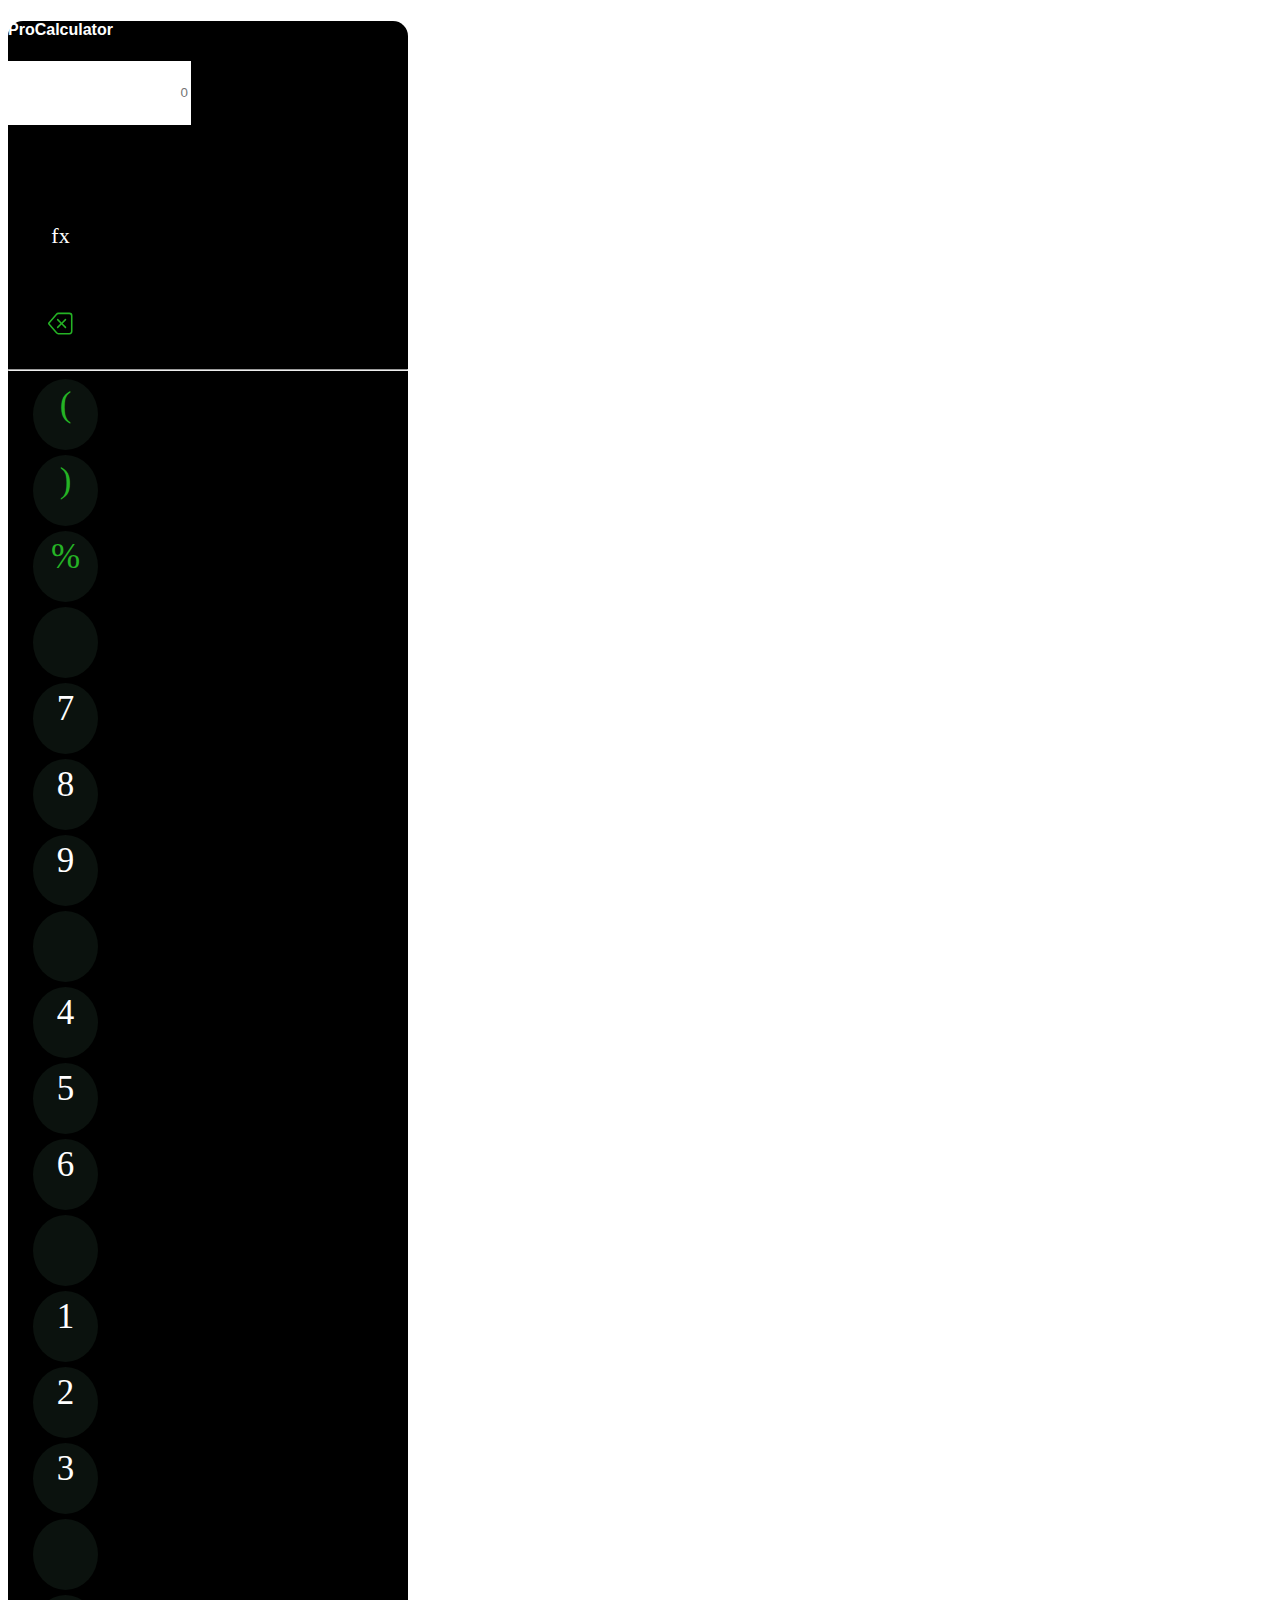
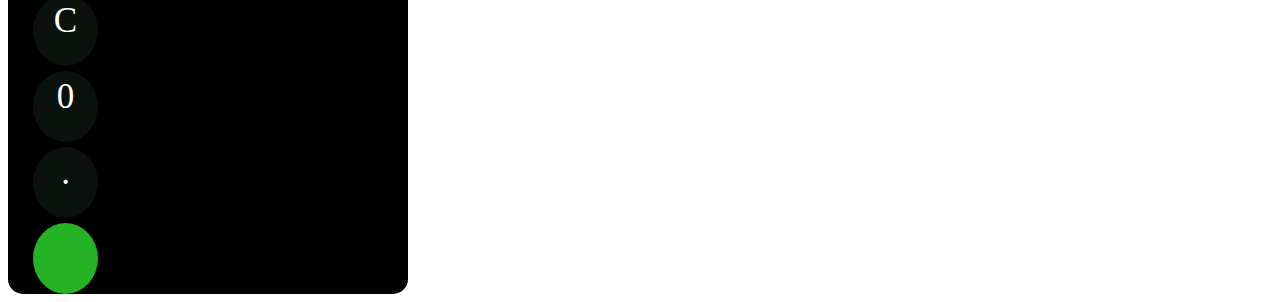
<file: index.html>
<!DOCTYPE html>
<html lang="en">
<head>
    <meta charset="UTF-8">
    <meta http-equiv="X-UA-Compatible" content="IE=edge">
    <meta name="viewport" content="width=device-width, initial-scale=1.0">
    <title>Calculator</title>
    <link rel="shortcut icon" href="https://flaticons.net/icon.php?slug_category=banking&slug_icon=calculator" type="image/x-icon">
    <link rel="stylesheet" href="https://cdnjs.cloudflare.com/ajax/libs/font-awesome/6.2.1/css/all.min.css" integrity="sha512-MV7K8+y+gLIBoVD59lQIYicR65iaqukzvf/nwasF0nqhPay5w/9lJmVM2hMDcnK1OnMGCdVK+iQrJ7lzPJQd1w==" crossorigin="anonymous" referrerpolicy="no-referrer" />
    <!-- CSS only -->
     <link href="https://cdn.jsdelivr.net/npm/bootstrap@5.2.1/dist/css/bootstrap.min.css" rel="stylesheet" integrity="sha384-iYQeCzEYFbKjA/T2uDLTpkwGzCiq6soy8tYaI1GyVh/UjpbCx/TYkiZhlZB6+fzT" crossorigin="anonymous">
     <!-- JavaScript Bundle with Popper -->
     <script src="https://cdn.jsdelivr.net/npm/bootstrap@5.2.1/dist/js/bootstrap.bundle.min.js" integrity="sha384-u1OknCvxWvY5kfmNBILK2hRnQC3Pr17a+RTT6rIHI7NnikvbZlHgTPOOmMi466C8" crossorigin="anonymous"></script>

<style>

::selection{
  color: #fff;
background-color:rgb(37, 179, 37);
}

  .calc{
    width: 400px;

  }
  h4 a{
    font-weight: bold;
    font-family: 'Segoe UI', Tahoma, Geneva, Verdana, sans-serif;
    text-decoration: none;
    color: #fff;
    /* font-size: 25px; */
  }
  h4 a:hover{
    color: #fff;
  }
  .button, .featureBtn{
    text-align: center;
    border: 0;
    width: 65px;
    height: 65px;
    border-radius: 50%;
    padding-top: 6px;
    background-color:#0b120e ;
    color: #ffff;
    font-size: 35px ;
    font-weight: 500;
    margin: 5px;
    transition: .5s ease;
  }
  .row{
    margin: 0px 20px;
  }
  .operators{

    color:rgb(37, 179, 37);
  }
  .button:hover{
    background-color:#1f2f25 ;
    scale: 0.9; 
    cursor: pointer;
  }
  #backspace{
    color:rgb(37, 179, 37);
    background-color: black;
    
  }
  .featureBtn{
    width: 45px;
    height: 45px;
    color: #fff;
    font-size: 22px;
    padding: 5px;
    margin-top: 10px;
    background-color: black;
    cursor: pointer;

  }
  .featureBtn:hover{
    background-color: #1f2f25;
    color:rgb(37, 179, 37);

    
  }
  #backspace:hover{
    color:rgb(22, 241, 22);
    /* background-color: #1f2f25; */
  }
</style>

</head>


<body>
    
<div class="container calc  ">
    <div class="card mt-5 bg-black text-light" style="border-radius: 15px; background-color: rgb(0, 0, 0);">
        <div class="card-body fs-5 ">

          <h4 class="card-title"><a href="#">ProCalculator</a></h4>
          
          <!-- input box -->
          <input id="display" type="text" placeholder="0" class="container-fluid fs-1 mt-3 bg-black text-light rounded-1 " style="border:1px solid white; height: 60px; text-align:right;">

            <div id="featureTabs" class="row row-cols-4">
             
               &nbsp;<div id="unitConverter" class="featureBtn" onclick="UnitLength()"><i class="fa  fa-ruler-horizontal"></i></div>
              <div id="Scientific" class="featureBtn" onclick="ScientificMode()"><span class="fw-bold fst-italic">fx</span></div>
              <div> </div>

              &nbsp;&nbsp;&nbsp;&nbsp;&nbsp;&nbsp;&nbsp;&nbsp;&nbsp;
              <div id="backspace" class="button featureBtn" onclick="removeLastItem()"><svg xmlns="http://www.w3.org/2000/svg" width="25" height="25" fill="currentColor" class="bi bi-backspace" viewBox="0 0 16 16">
                <path d="M5.83 5.146a.5.5 0 0 0 0 .708L7.975 8l-2.147 2.146a.5.5 0 0 0 .707.708l2.147-2.147 2.146 2.147a.5.5 0 0 0 .707-.708L9.39 8l2.146-2.146a.5.5 0 0 0-.707-.708L8.683 7.293 6.536 5.146a.5.5 0 0 0-.707 0z"/>
                <path d="M13.683 1a2 2 0 0 1 2 2v10a2 2 0 0 1-2 2h-7.08a2 2 0 0 1-1.519-.698L.241 8.65a1 1 0 0 1 0-1.302L5.084 1.7A2 2 0 0 1 6.603 1h7.08zm-7.08 1a1 1 0 0 0-.76.35L1 8l4.844 5.65a1 1 0 0 0 .759.35h7.08a1 1 0 0 0 1-1V3a1 1 0 0 0-1-1h-7.08z"/>
              </svg></div>
            </div>            
          <hr>
        <div id="keyboard">
            <div class="row row-cols-4">
              <div class="button operators" onclick="displayNum('(')">(</div>
              <div class="button operators" onclick="displayNum(')')">)</div>
              <div class="button operators" onclick="displayNum('%')">%</div>
              <div class="button operators" onclick="displayNum('/')"><i class="fa-solid fa-divide"></i></div>
            </div>
          
            <div class="row row-cols-4">
              <div class="button" onclick="displayNum(7)">7</div>
              <div class="button" onclick="displayNum(8)">8</div>
              <div class="button" onclick="displayNum(9)">9</div>
              <div class="button operators" onclick="displayNum('*')"><i class="fa-sharp fa-solid fa-xmark"></i></div>
            </div>
          
            <div class="row row-cols-4">
              <div class="button" onclick="displayNum(4)">4</i></div>
              <div class="button" onclick="displayNum(5)">5</div>
              <div class="button" onclick="displayNum(6)">6</div>
              <div class="button operators" onclick="displayNum('-')"><i class="fa-sharp fa-solid fa-minus"></i></div>
            </div>
          
            <div class="row row-cols-4">
              <div class="button" onclick="displayNum(1)">1</div>
              <div class="button" onclick="displayNum(2)">2</div>
              <div class="button" onclick="displayNum(3)">3</div>
              <div class="button operators" onclick="displayNum('+')"><i class="fa-sharp fa-solid fa-plus"></i></div>
            </div>
                      
            <div class="row row-cols-4 mb-3">
              <div class="button text-danger" onclick="clearBox1()">C</div>
              <div class="button" onclick="displayNum(0)">0</div>
              <div class="button" onclick="displayNum('.')">.</i></div>
              <div class="button operators text-light" onclick="Calculate()" style="background-color:rgb(37, 179, 37);"><i class="fa-sharp fa-solid fa-equals"></i></div>
            </div>
          </div>
          <!-- <a href="#" class="btn btn-primary mt-3">Go somewhere</a> -->
        </div>
      </div>
</div>

    <script src="script.js"></script>

</body>
</html>
</file>
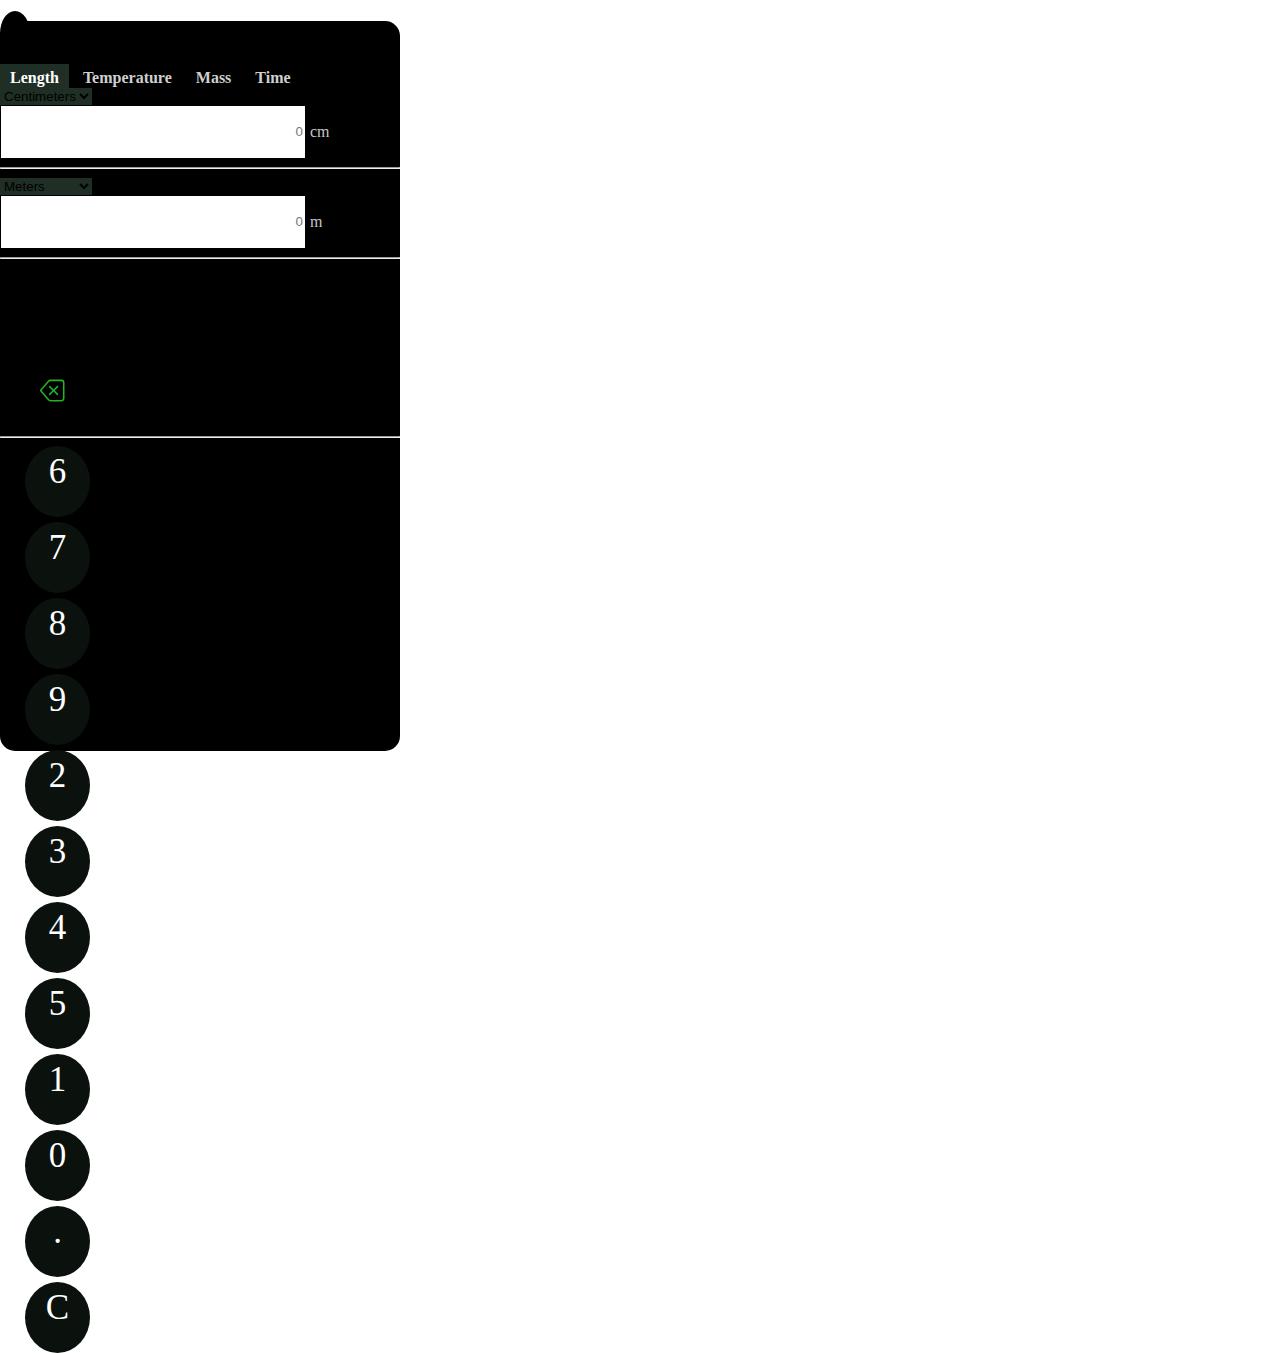
<file: UnitLength.html>
<!DOCTYPE html>
<html lang="en">
<head>
    <meta charset="UTF-8">
    <meta http-equiv="X-UA-Compatible" content="IE=edge">
    <meta name="viewport" content="width=device-width, initial-scale=1.0">
    <title>Calculator</title>
    <link rel="stylesheet" href="https://cdnjs.cloudflare.com/ajax/libs/font-awesome/6.2.1/css/all.min.css" integrity="sha512-MV7K8+y+gLIBoVD59lQIYicR65iaqukzvf/nwasF0nqhPay5w/9lJmVM2hMDcnK1OnMGCdVK+iQrJ7lzPJQd1w==" crossorigin="anonymous" referrerpolicy="no-referrer" />
    <!-- CSS only -->
     <link href="https://cdn.jsdelivr.net/npm/bootstrap@5.2.1/dist/css/bootstrap.min.css" rel="stylesheet" integrity="sha384-iYQeCzEYFbKjA/T2uDLTpkwGzCiq6soy8tYaI1GyVh/UjpbCx/TYkiZhlZB6+fzT" crossorigin="anonymous">
     <!-- JavaScript Bundle with Popper -->
     <script src="https://cdn.jsdelivr.net/npm/bootstrap@5.2.1/dist/js/bootstrap.bundle.min.js" integrity="sha384-u1OknCvxWvY5kfmNBILK2hRnQC3Pr17a+RTT6rIHI7NnikvbZlHgTPOOmMi466C8" crossorigin="anonymous"></script>

<link rel="stylesheet" href="style.css">

</head>


<body>
    
<div class="container UnitLength">
    <div class="card  mt-4 bg-black text-light">
        <div class="card-body fs-5 ">

          <h4 class="card-title ms-0"><i onclick="Calculator()" class="fa fa-angle-left"></i>Unit Converter</h4>
          <!-- <a class="tab rounded-pill " href="#" role="button">Area</a> -->
          <a id="length" class="tab rounded-pill" onclick="CalcCentimeters()" value="l" href="UnitLength.html" type="button">Length</a>
          <a class="tab rounded-pill" onclick="CalcCentimeters()" value="T" href="UnitTemp.html" role="button">Temperature</a>
          <a class="tab rounded-pill" onclick="CalcCentimeters()" value="m" href="UnitMass.html" role="button">Mass</a>
          <a class="tab rounded-pill" onclick="CalcCentimeters()" value="t" href="UnitTime.html" role="button">Time</a>


          <!-- input box -->
          <div class="dropdown mt-3">
            <select id="list" onchange="CalcCentimeters()" class="btn btn-dark dropdown-toggle text-start" type="button" data-bs-toggle="dropdown" aria-expanded="false">
              <option value="mm" class="dropdown-item" href="#">Millimeters</option>
              <option value="cm" selected="selected" class="dropdown-item" href="#">Centimeters</option>
              <option value="m" class="dropdown-item" href="#">Meters</option>
              <option value="km" class="dropdown-item" href="#">Kilometers</option>
              <option value="in"  class="dropdown-item" href="#">Inches</option>
              <option value="ft" class="dropdown-item" href="#">Feet</option>
            </select>
          </div>

          <input id="unit" type="text" placeholder="0" class="container-fluid  fs-1 mt-3 bg-black text-light" style="border:1px solid black; height: 50px; width:300px;"> <label id="unitDisplay" for="">cm</label>
          <hr>

          <div class="dropdown">
            <select id="list2" onchange="CalcCentimeters()" class="btn btn-dark dropdown-toggle text-start" type="button" data-bs-toggle="dropdown" aria-expanded="false">
              <option value="mm" class="dropdown-item" href="#">Millimeters</option>
              <option value="cm" class="dropdown-item" href="#">Centimeters</option>
              <option value="m" selected="selected" class="dropdown-item" href="#">Meters</option>
              <option value="km" class="dropdown-item" href="#">Kilometers</option>
              <option value="in" class="dropdown-item" href="#">Inches</option>
              <option value="ft" class="dropdown-item" href="#">Feet</option>
            </select>
          </div>

          <input id="unit2" type="text" placeholder="0" class="container-fluid fs-1 mt-3 bg-black text-light" style="border:1px solid black; height: 50px; width:300px;"> <label id="unitDisplay2" for="">m</label>
          <hr>

            <div class="row row-cols-4">
              
              &nbsp;<div id="Calculator" class=" featureBtn" onclick="Calculator() "><i  class="fa-solid fa-calculator"></i></div>
              <div> </div>
              <div> </div>
              &nbsp;&nbsp;&nbsp;&nbsp;&nbsp;
              <div id="backspace" class="button featureBtn" onclick="backspace()"><svg xmlns="http://www.w3.org/2000/svg" width="25" height="25" fill="currentColor" class="bi bi-backspace" viewBox="0 0 16 16">
                <path d="M5.83 5.146a.5.5 0 0 0 0 .708L7.975 8l-2.147 2.146a.5.5 0 0 0 .707.708l2.147-2.147 2.146 2.147a.5.5 0 0 0 .707-.708L9.39 8l2.146-2.146a.5.5 0 0 0-.707-.708L8.683 7.293 6.536 5.146a.5.5 0 0 0-.707 0z"/>
                <path d="M13.683 1a2 2 0 0 1 2 2v10a2 2 0 0 1-2 2h-7.08a2 2 0 0 1-1.519-.698L.241 8.65a1 1 0 0 1 0-1.302L5.084 1.7A2 2 0 0 1 6.603 1h7.08zm-7.08 1a1 1 0 0 0-.76.35L1 8l4.844 5.65a1 1 0 0 0 .759.35h7.08a1 1 0 0 0 1-1V3a1 1 0 0 0-1-1h-7.08z"/>
              </svg></div>
            </div>            
          <hr>
          
            <div class="row row-cols-4">
              <div class="button" onclick="displayLength(6)">6</div>
              <div class="button" onclick="displayLength(7)">7</div>
              <div class="button" onclick="displayLength(8)">8</div>
              <div class="button" onclick="displayLength(9)">9</div>
            </div>
          
            <div class="row row-cols-4">
              <div class="button" onclick="displayLength(2)">2</div>
              <div class="button" onclick="displayLength(3)">3</div>
              <div class="button" onclick="displayLength(4)">4</i></div>
              <div class="button" onclick="displayLength(5)">5</div>
            </div>
                      
            <div class="row row-cols-4 mb-2">
              <div class="button" onclick="displayLength(1)">1</div>
              <div class="button" onclick="displayLength(0)">0</div>
              <div class="button" onclick="displayLength('.')">.</i></div>
              <div class="button text-danger" onclick="clearBox()">C</div>
            </div>
          
          <!-- <a href="#" class="btn btn-primary mt-3">Go somewhere</a> -->
        </div>
      </div>
</div>




    <script src="script.js"></script>

</body>
</html>
</file>
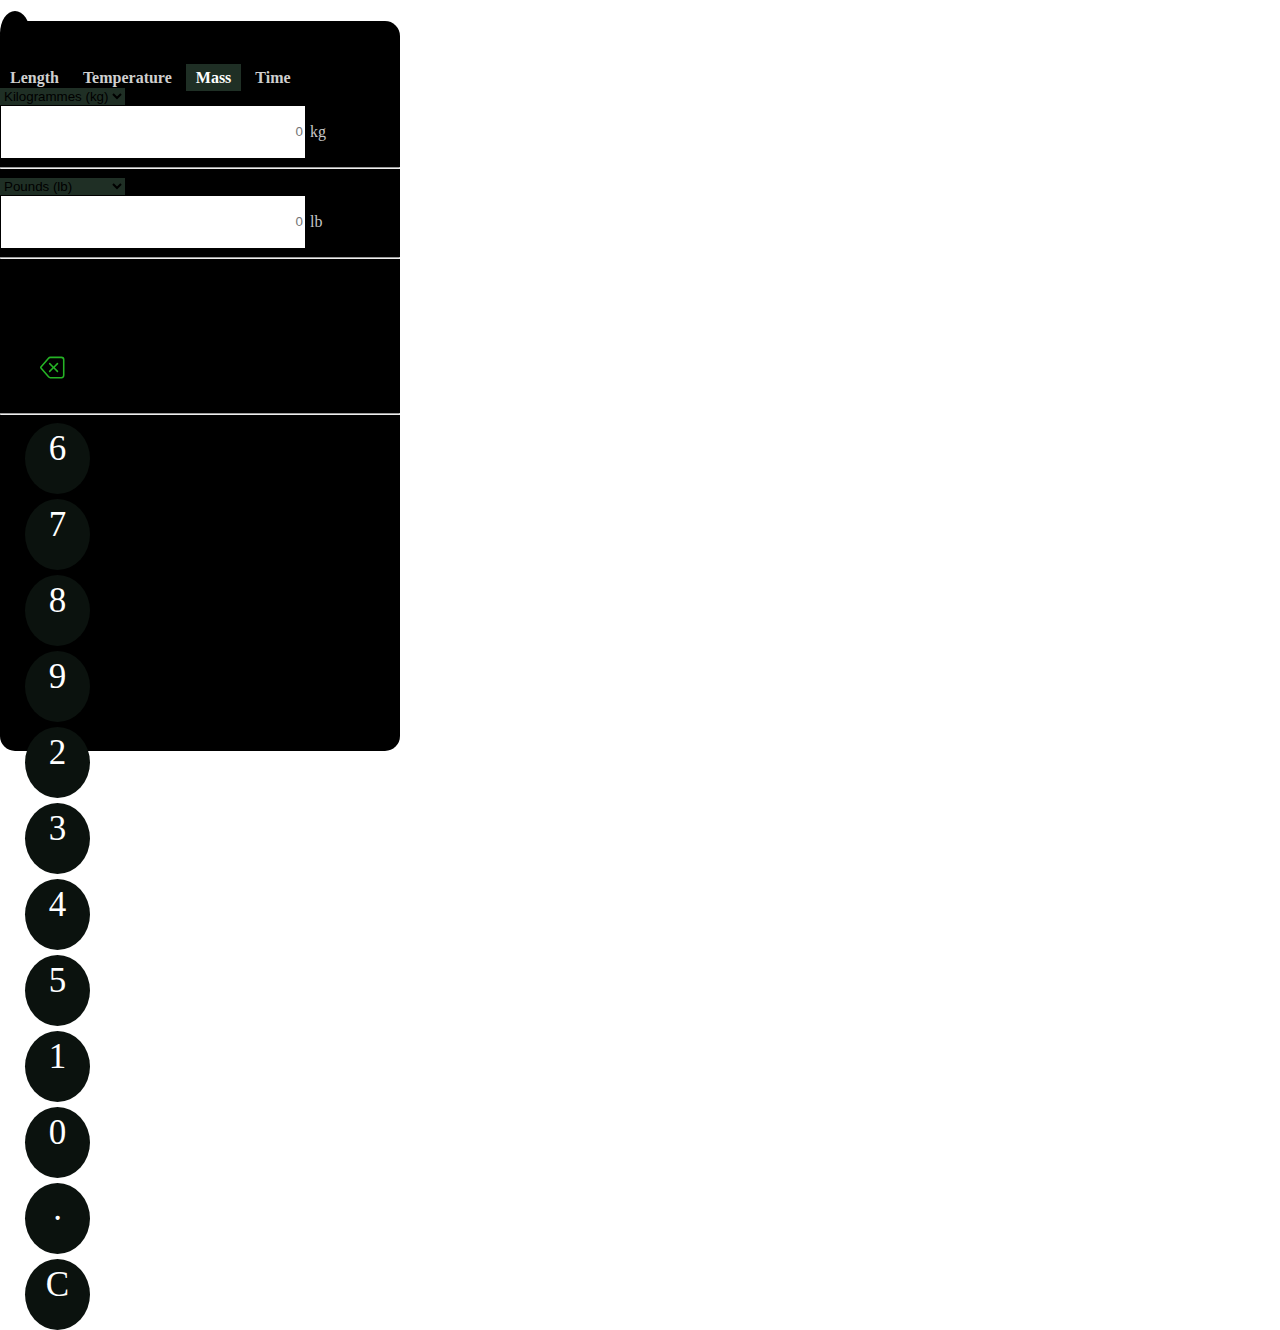
<file: UnitMass.html>
<!DOCTYPE html>
<html lang="en">
<head>
    <meta charset="UTF-8">
    <meta http-equiv="X-UA-Compatible" content="IE=edge">
    <meta name="viewport" content="width=device-width, initial-scale=1.0">
    <title>Calculator</title>
    <link rel="stylesheet" href="https://cdnjs.cloudflare.com/ajax/libs/font-awesome/6.2.1/css/all.min.css" integrity="sha512-MV7K8+y+gLIBoVD59lQIYicR65iaqukzvf/nwasF0nqhPay5w/9lJmVM2hMDcnK1OnMGCdVK+iQrJ7lzPJQd1w==" crossorigin="anonymous" referrerpolicy="no-referrer" />
    <!-- CSS only -->
     <link href="https://cdn.jsdelivr.net/npm/bootstrap@5.2.1/dist/css/bootstrap.min.css" rel="stylesheet" integrity="sha384-iYQeCzEYFbKjA/T2uDLTpkwGzCiq6soy8tYaI1GyVh/UjpbCx/TYkiZhlZB6+fzT" crossorigin="anonymous">
     <!-- JavaScript Bundle with Popper -->
     <script src="https://cdn.jsdelivr.net/npm/bootstrap@5.2.1/dist/js/bootstrap.bundle.min.js" integrity="sha384-u1OknCvxWvY5kfmNBILK2hRnQC3Pr17a+RTT6rIHI7NnikvbZlHgTPOOmMi466C8" crossorigin="anonymous"></script>
     <link rel="stylesheet" href="style.css">


</head>


<body>
    
<div class="container mass">
    <div class="card mt-5 bg-black text-light" style="border-radius: 15px; background-color: rgb(0, 0, 0);">
        <div class="card-body fs-5 ">

          <h4 class="card-title ms-0"><i onclick="Calculator()" class="fa fa-angle-left"></i>Unit Converter</h4>
          <!-- <a class="tab rounded-pill " href="#" role="button">Area</a> -->
          <a class="tab rounded-pill" onclick="CalcCentimeters()" value="l" href="UnitLength.html" type="button">Length</a>
          <a class="tab rounded-pill" onclick="CalcCentimeters()" value="T" href="UnitTemp.html" role="button">Temperature</a>
          <a id="mass" class="tab rounded-pill" onclick="CalcCentimeters()" value="m" href="UnitMass.html" role="button">Mass</a>
          <a class="tab rounded-pill" onclick="CalcCentimeters()" value="t" href="UnitTime.html" role="button">Time</a>


          <!-- input box -->
          <div class="dropdown mt-3">
            <select id="list" onchange="CalcCentimeters()" class="btn btn-dark dropdown-toggle text-start" type="button" data-bs-toggle="dropdown" aria-expanded="false">
              <option value="g" class="dropdown-item" href="#">Grams (g)</option>
              <option value="kg" selected="selected" class="dropdown-item" href="#">Kilogrammes (kg)</option>
              <option value="lb" class="dropdown-item" href="#">Pounds (lb)</option>
              <option value="t" class="dropdown-item" href="#">Tons (t)</option>
            </select>
          </div>

          <input id="unit" type="text" placeholder="0" class="container-fluid  fs-1 mt-3 bg-black text-light" style="border:1px solid black; height: 50px; width:300px;"> <label id="unitDisplay" for="">kg</label>
          <hr>

          <div class="dropdown">
            <select id="list2" onchange="CalcCentimeters()" class="btn btn-dark dropdown-toggle text-start" type="button" data-bs-toggle="dropdown" aria-expanded="false">
                <option value="g" class="dropdown-item" href="#">Grams (g)</option>
                <option value="kg"  class="dropdown-item" href="#">Kilogrammes (kg)</option>
                <option value="lb" selected="selected" class="dropdown-item" href="#">Pounds (lb)</option>
                <option value="t" class="dropdown-item" href="#">Tons (t)</option>
            </select>
          </div>

          <input id="unit2" type="text" placeholder="0" class="container-fluid fs-1 mt-3 bg-black text-light" style="border:1px solid black; height: 50px; width:300px;"> <label id="unitDisplay2" for="">lb</label>
          <hr>

            <div class="row row-cols-4">
              <div id="Calculator" class=" featureBtn" onclick="Calculator() "><i  class="fa-solid fa-calculator"></i></div>
              <div> </div>


              <div> </div>
              &nbsp;&nbsp;&nbsp;&nbsp;&nbsp;
              <div id="backspace" class="button featureBtn" onclick="backspace()"><svg xmlns="http://www.w3.org/2000/svg" width="25" height="25" fill="currentColor" class="bi bi-backspace" viewBox="0 0 16 16">
                <path d="M5.83 5.146a.5.5 0 0 0 0 .708L7.975 8l-2.147 2.146a.5.5 0 0 0 .707.708l2.147-2.147 2.146 2.147a.5.5 0 0 0 .707-.708L9.39 8l2.146-2.146a.5.5 0 0 0-.707-.708L8.683 7.293 6.536 5.146a.5.5 0 0 0-.707 0z"/>
                <path d="M13.683 1a2 2 0 0 1 2 2v10a2 2 0 0 1-2 2h-7.08a2 2 0 0 1-1.519-.698L.241 8.65a1 1 0 0 1 0-1.302L5.084 1.7A2 2 0 0 1 6.603 1h7.08zm-7.08 1a1 1 0 0 0-.76.35L1 8l4.844 5.65a1 1 0 0 0 .759.35h7.08a1 1 0 0 0 1-1V3a1 1 0 0 0-1-1h-7.08z"/>
              </svg></div>
            </div>            
          <hr>
          
            <div class="row row-cols-4">
              <div class="button" onclick="displayLength(6)">6</div>
              <div class="button" onclick="displayLength(7)">7</div>
              <div class="button" onclick="displayLength(8)">8</div>
              <div class="button" onclick="displayLength(9)">9</div>
            </div>
          
            <div class="row row-cols-4">
              <div class="button" onclick="displayLength(2)">2</div>
              <div class="button" onclick="displayLength(3)">3</div>
              <div class="button" onclick="displayLength(4)">4</i></div>
              <div class="button" onclick="displayLength(5)">5</div>
            </div>
                      
            <div class="row row-cols-4 mb-2">
              <div class="button" onclick="displayLength(1)">1</div>
              <div class="button" onclick="displayLength(0)">0</div>
              <div class="button" onclick="displayLength('.')">.</i></div>
              <div class="button text-danger" onclick="clearBox()">C</div>
            </div>
          
          <!-- <a href="#" class="btn btn-primary mt-3">Go somewhere</a> -->
        </div>
      </div>
</div>

    <script src="script.js"></script>

</body>
</html>
</file>
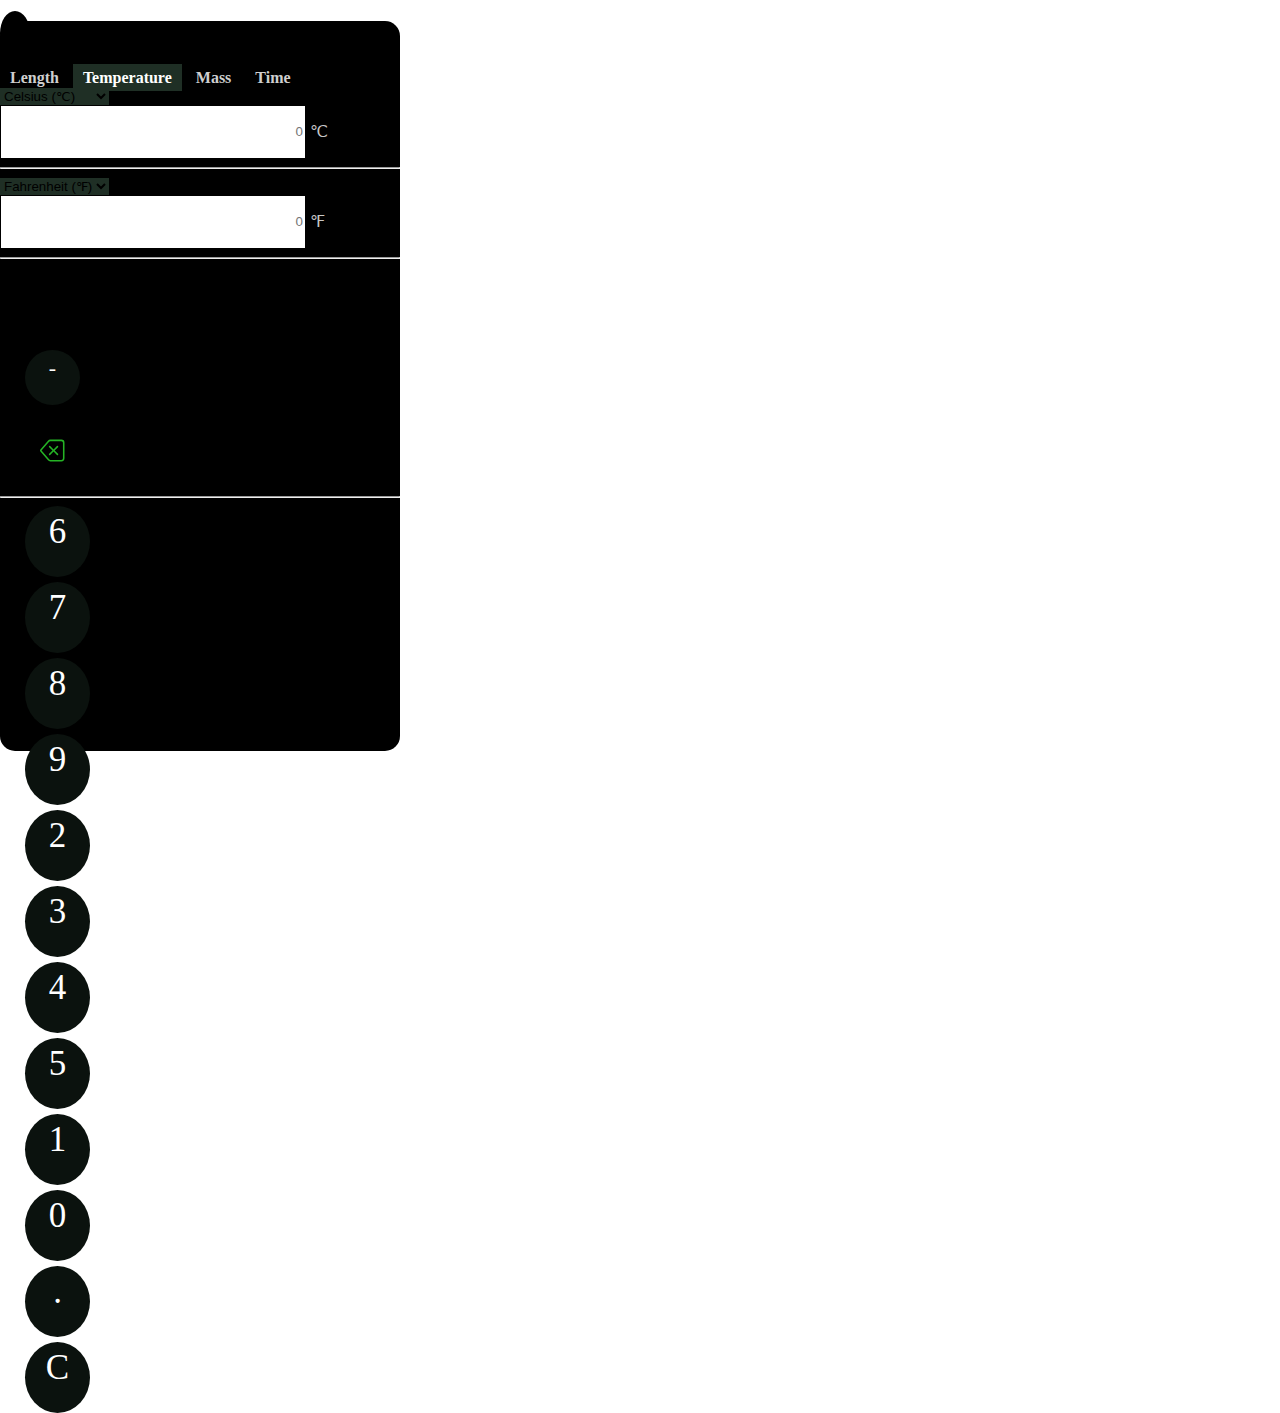
<file: UnitTemp.html>
<!DOCTYPE html>
<html lang="en">
<head>
    <meta charset="UTF-8">
    <meta http-equiv="X-UA-Compatible" content="IE=edge">
    <meta name="viewport" content="width=device-width, initial-scale=1.0">
    <title>Calculator</title>

    

    <link rel="stylesheet" href="https://cdnjs.cloudflare.com/ajax/libs/font-awesome/6.2.1/css/all.min.css" integrity="sha512-MV7K8+y+gLIBoVD59lQIYicR65iaqukzvf/nwasF0nqhPay5w/9lJmVM2hMDcnK1OnMGCdVK+iQrJ7lzPJQd1w==" crossorigin="anonymous" referrerpolicy="no-referrer" />
    <!-- CSS only -->
     <link href="https://cdn.jsdelivr.net/npm/bootstrap@5.2.1/dist/css/bootstrap.min.css" rel="stylesheet" integrity="sha384-iYQeCzEYFbKjA/T2uDLTpkwGzCiq6soy8tYaI1GyVh/UjpbCx/TYkiZhlZB6+fzT" crossorigin="anonymous">
     <!-- JavaScript Bundle with Popper -->
     <script src="https://cdn.jsdelivr.net/npm/bootstrap@5.2.1/dist/js/bootstrap.bundle.min.js" integrity="sha384-u1OknCvxWvY5kfmNBILK2hRnQC3Pr17a+RTT6rIHI7NnikvbZlHgTPOOmMi466C8" crossorigin="anonymous"></script>

<link rel="stylesheet" href="style.css">
</head>


<body>
    
<div class="container UnitTemp">
    <div class="card mt-5 bg-black text-light" style="border-radius: 15px; background-color: rgb(0, 0, 0);">
        <div class="card-body fs-5 ">

          <h4 class="card-title ms-0"><i onclick="Calculator()" class="fa fa-angle-left"></i>Unit Converter</h4>

          <!-- <a class="tab rounded-pill" onclick="CalcCentimeters()" value="l" href="UnitLength.html" role="button">Length</a> -->
         <a class="tab rounded-pill" onclick="CalcCentimeters()" value="l" href="UnitLength.html" type="button">Length</a>
          <a id="temp" class="tab rounded-pill" onclick="CalcCentimeters()" value="T" href="UnitTemp.html" role="button">Temperature</a>
          <a class="tab rounded-pill" onclick="CalcCentimeters()" value="m" href="UnitMass.html" role="button">Mass</a>
          <a class="tab rounded-pill" onclick="CalcCentimeters()" value="t" href="UnitTime.html" role="button">Time</a>


          <!-- input box -->
          <div class="dropdown mt-3">
            <select id="list" onchange="CalcCentimeters()" class="btn btn-dark dropdown-toggle text-start" type="button" data-bs-toggle="dropdown" aria-expanded="false">
              <option value="℃" selected="selected" class="dropdown-item" href="#">Celsius (℃)</option>
              <option value="℉"  class="dropdown-item" href="#">Fahrenheit (℉)</option>
              <option value="K" class="dropdown-item" href="#">Kelvin (K)</option>
            </select>
          </div>

          <input id="unit" type="text" placeholder="0" class="container-fluid  fs-1 mt-3 bg-black text-light" style="border:1px solid black; height: 50px; width:300px;"> <label id="unitDisplay" for="">℃</label>
          <hr>

          <div class="dropdown">
            <select id="list2" onchange="CalcCentimeters()" class="btn btn-dark dropdown-toggle text-start" type="button" data-bs-toggle="dropdown" aria-expanded="false">
              <option value="℃"  class="dropdown-item" href="#">Celsius (℃)</option>
              <option value="℉" selected="selected" class="dropdown-item" href="#">Fahrenheit (℉)</option>
              <option value="K" class="dropdown-item" href="#">Kelvin (K)</option>
            </select>
          </div>

          <input id="unit2" type="text" placeholder="0" class="container-fluid fs-1 mt-3 bg-black text-light" style="border:1px solid black; height: 50px; width:300px;"> <label id="unitDisplay2" for="">℉</label>
          <hr>

            <div class="row row-cols-4">

              &nbsp;<div id="Calculator" class=" featureBtn" onclick="Calculator() "><i  class="fa-solid fa-calculator"></i></div>
              <div class="button minus " onclick="displayLength('-')">-</i></div>
              <div> </div>

            &nbsp;&nbsp;&nbsp;&nbsp;&nbsp;&nbsp;&nbsp;&nbsp;&nbsp;
             <div id="backspace" class="button featureBtn" onclick="backspace()"><svg xmlns="http://www.w3.org/2000/svg" width="25" height="25" fill="currentColor" class="bi bi-backspace" viewBox="0 0 16 16">
                <path d="M5.83 5.146a.5.5 0 0 0 0 .708L7.975 8l-2.147 2.146a.5.5 0 0 0 .707.708l2.147-2.147 2.146 2.147a.5.5 0 0 0 .707-.708L9.39 8l2.146-2.146a.5.5 0 0 0-.707-.708L8.683 7.293 6.536 5.146a.5.5 0 0 0-.707 0z"/>
                <path d="M13.683 1a2 2 0 0 1 2 2v10a2 2 0 0 1-2 2h-7.08a2 2 0 0 1-1.519-.698L.241 8.65a1 1 0 0 1 0-1.302L5.084 1.7A2 2 0 0 1 6.603 1h7.08zm-7.08 1a1 1 0 0 0-.76.35L1 8l4.844 5.65a1 1 0 0 0 .759.35h7.08a1 1 0 0 0 1-1V3a1 1 0 0 0-1-1h-7.08z"/>
              </svg></div>
            </div>            
          <hr>
          
            <div class="row row-cols-4">
              <div class="button" onclick="displayLength(6)">6</div>
              <div class="button" onclick="displayLength(7)">7</div>
              <div class="button" onclick="displayLength(8)">8</div>
              <div class="button" onclick="displayLength(9)">9</div>
            </div>
          
            <div class="row row-cols-4">
              <div class="button" onclick="displayLength(2)">2</div>
              <div class="button" onclick="displayLength(3)">3</div>
              <div class="button" onclick="displayLength(4)">4</i></div>
              <div class="button" onclick="displayLength(5)">5</div>
            </div>
                      
            <div class="row row-cols-4 mb-2">
              <div class="button" onclick="displayLength(1)">1</div>
              <div class="button" onclick="displayLength(0)">0</div>
              <div class="button" onclick="displayLength('.')">.</i></div>
              <div class="button text-danger" onclick="clearBox()">C</div>
            </div>
          
          <!-- <a href="#" class="btn btn-primary mt-3">Go somewhere</a> -->
        </div>
      </div>
</div>

    <script src="script.js"></script>

</body>
</html>
</file>
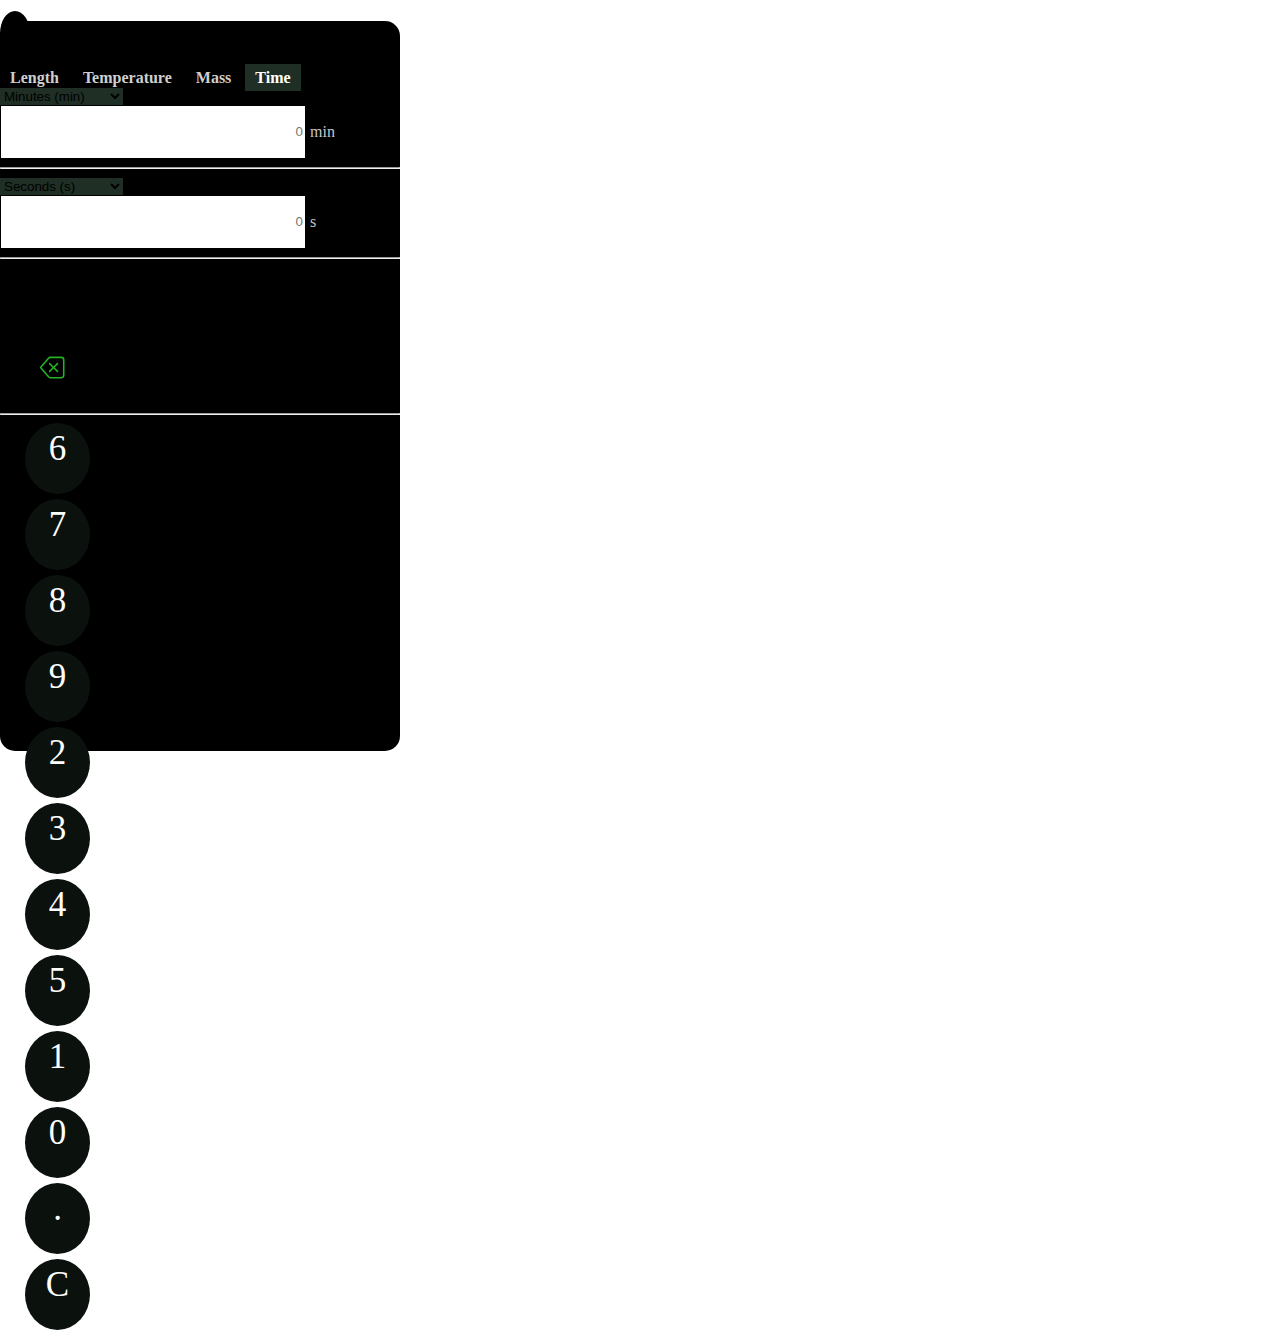
<file: UnitTime.html>
<!DOCTYPE html>
<html lang="en">
<head>
    <meta charset="UTF-8">
    <meta http-equiv="X-UA-Compatible" content="IE=edge">
    <meta name="viewport" content="width=device-width, initial-scale=1.0">
    <title>Calculator</title>
    <link rel="stylesheet" href="https://cdnjs.cloudflare.com/ajax/libs/font-awesome/6.2.1/css/all.min.css" integrity="sha512-MV7K8+y+gLIBoVD59lQIYicR65iaqukzvf/nwasF0nqhPay5w/9lJmVM2hMDcnK1OnMGCdVK+iQrJ7lzPJQd1w==" crossorigin="anonymous" referrerpolicy="no-referrer" />
    <!-- CSS only -->
     <link href="https://cdn.jsdelivr.net/npm/bootstrap@5.2.1/dist/css/bootstrap.min.css" rel="stylesheet" integrity="sha384-iYQeCzEYFbKjA/T2uDLTpkwGzCiq6soy8tYaI1GyVh/UjpbCx/TYkiZhlZB6+fzT" crossorigin="anonymous">
     <!-- JavaScript Bundle with Popper -->
     <script src="https://cdn.jsdelivr.net/npm/bootstrap@5.2.1/dist/js/bootstrap.bundle.min.js" integrity="sha384-u1OknCvxWvY5kfmNBILK2hRnQC3Pr17a+RTT6rIHI7NnikvbZlHgTPOOmMi466C8" crossorigin="anonymous"></script>

     <link rel="stylesheet" href="style.css">


</head>


<body>
    
<div class="container time">
    <div class="card mt-5 bg-black text-light" style="border-radius: 15px; background-color: rgb(0, 0, 0);">
        <div class="card-body fs-5 ">

          <h4 class="card-title ms-0"><i onclick="Calculator()" class="fa fa-angle-left"></i>Unit Converter</h4>
          <!-- <a class="tab rounded-pill " href="#" role="button">Area</a> -->
          <a class="tab rounded-pill" onclick="CalcCentimeters()" value="l" href="UnitLength.html" type="button">Length</a>
          <a class="tab rounded-pill" onclick="CalcCentimeters()" value="T" href="UnitTemp.html" role="button">Temperature</a>
          <a class="tab rounded-pill" onclick="CalcCentimeters()" value="m" href="UnitMass.html" role="button">Mass</a>
          <a id="time" class="tab rounded-pill" onclick="CalcCentimeters()" value="t" href="UnitTime.html" role="button">Time</a>


          <!-- input box -->
          <div class="dropdown mt-3">
            <select id="list" onchange="CalcCentimeters()" class="btn btn-dark dropdown-toggle text-start" type="button" data-bs-toggle="dropdown" aria-expanded="false">
              <option value="ms" class="dropdown-item" href="#">Milliseconds (ms)</option>
              <option value="s" class="dropdown-item" href="#">Seconds (s)</option>
              <option value="min"  selected="selected" class="dropdown-item" href="#">Minutes (min)</option>
              <option value="h" class="dropdown-item" href="#">Hours (h)</option>
              <option value="d"  class="dropdown-item" href="#">Day (d)</option>
            </select>
          </div>

          <input id="unit" type="text" placeholder="0" class="container-fluid  fs-1 mt-3 bg-black text-light" style="border:1px solid black; height: 50px; width:300px;"> <label id="unitDisplay" for="">min</label>
          <hr>

          <div class="dropdown">
            <select id="list2" onchange="CalcCentimeters()" class="btn btn-dark dropdown-toggle text-start" type="button" data-bs-toggle="dropdown" aria-expanded="false">
                <option value="ms" class="dropdown-item" href="#">Milliseconds (ms)</option>
                <option value="s" selected="selected" class="dropdown-item" href="#">Seconds (s)</option>
                <option value="min" class="dropdown-item" href="#">Minutes (min)</option>
                <option value="h" class="dropdown-item" href="#">Hours (h)</option>
                <option value="d"  class="dropdown-item" href="#">Day (d)</option>
            </select>
          </div>

          <input id="unit2" type="text" placeholder="0" class="container-fluid fs-1 mt-3 bg-black text-light" style="border:1px solid black; height: 50px; width:300px;"> <label id="unitDisplay2" for="">s</label>
          <hr>

            <div class="row row-cols-4">
              <div id="Calculator" class=" featureBtn" onclick="Calculator() "><i  class="fa-solid fa-calculator"></i></div>
              <div> </div>
              <div> </div>
              &nbsp;&nbsp;&nbsp;&nbsp;&nbsp;
              <div id="backspace" class="button featureBtn" onclick="backspace()"><svg xmlns="http://www.w3.org/2000/svg" width="25" height="25" fill="currentColor" class="bi bi-backspace" viewBox="0 0 16 16">
                <path d="M5.83 5.146a.5.5 0 0 0 0 .708L7.975 8l-2.147 2.146a.5.5 0 0 0 .707.708l2.147-2.147 2.146 2.147a.5.5 0 0 0 .707-.708L9.39 8l2.146-2.146a.5.5 0 0 0-.707-.708L8.683 7.293 6.536 5.146a.5.5 0 0 0-.707 0z"/>
                <path d="M13.683 1a2 2 0 0 1 2 2v10a2 2 0 0 1-2 2h-7.08a2 2 0 0 1-1.519-.698L.241 8.65a1 1 0 0 1 0-1.302L5.084 1.7A2 2 0 0 1 6.603 1h7.08zm-7.08 1a1 1 0 0 0-.76.35L1 8l4.844 5.65a1 1 0 0 0 .759.35h7.08a1 1 0 0 0 1-1V3a1 1 0 0 0-1-1h-7.08z"/>
              </svg></div>
            </div>            
          <hr>
          
            <div class="row row-cols-4">
              <div class="button" onclick="displayLength(6)">6</div>
              <div class="button" onclick="displayLength(7)">7</div>
              <div class="button" onclick="displayLength(8)">8</div>
              <div class="button" onclick="displayLength(9)">9</div>
            </div>
          
            <div class="row row-cols-4">
              <div class="button" onclick="displayLength(2)">2</div>
              <div class="button" onclick="displayLength(3)">3</div>
              <div class="button" onclick="displayLength(4)">4</i></div>
              <div class="button" onclick="displayLength(5)">5</div>
            </div>
                      
            <div class="row row-cols-4 mb-2">
              <div class="button" onclick="displayLength(1)">1</div>
              <div class="button" onclick="displayLength(0)">0</div>
              <div class="button" onclick="displayLength('.')">.</i></div>
              <div class="button text-danger" onclick="clearBox()">C</div>
            </div>
          
          <!-- <a href="#" class="btn btn-primary mt-3">Go somewhere</a> -->
        </div>
      </div>
</div>

    <script src="script.js"></script>

</body>
</html>
</file>
<file: style.css>
@import url('https://fonts.googleapis.com/css2?family=Alfa+Slab+One&family=Anybody&family=Inter+Tight&family=Nunito:wght@300;400;600;700;800;900&family=Orbitron:wght@400;500&family=Oswald:wght@400;500&family=Poppins:wght@300&family=Roboto+Mono&family=Rubik+Microbe&family=Sevillana&display=swap');

::selection{

  background-color:rgb(37, 179, 37);
color: #fff;

  
}

body{
  margin: 0;
  padding-bottom: 100px;
}

.UnitTemp, .UnitLength,.time, .mass{
    width: 400px;
    height: 600px;
    margin-bottom: 100px;
  }
  .card{
    border-radius: 15px;
    background-color: rgb(0, 0, 0);
    height: 730px;
   

  }
  h4{
    font-weight: bold;
    font-family: 'Segoe UI', Tahoma, Geneva, Verdana, sans-serif;
    /* font-size: 25px; */
  }


  .button,.featureBtn{
    text-align: center;    
    border: 0;
    width: 65px;
    height: 65px;
    border-radius: 50%;
    padding-top: 6px;
    background-color:#0b120e ;
    color: #ffff;
    font-size: 35px ;
    margin: 5px;
    transition: .5s ease;
  }

  input{
    text-align:right;
  }

  .minus{
    width: 45px;
    height: 45px;
    font-size: 22px;
    padding: 5px;
  }


  .fa-angle-left{
    border-radius: 50%;
    width: 40px;
    height: 40px;
    color: #fff;
    font-size: 22px;
    padding: 10px 15px;
    background-color: black;
    cursor: pointer;

  }
  .fa-angle-left:hover{
    background-color: #1f2f25;
  }
  .featureBtn{
    width: 45px;
    height: 45px;
    color: #fff;
    font-size: 22px;
    padding: 5px;
    background-color: black;
    cursor: pointer;

  }
  
  .row{
    margin: 0px 20px;
    /* margin-left: 50px; */
  }
  .operators{
    color:rgb(37, 179, 37);
  }

  #unitDisplay, #unitDisplay2{
  color: #c7c7c7;
}

#list,#list2{
    background-color:#1f2f25;
    font-family: 'Segoe UI', Tahoma, Geneva, Verdana, sans-serif;
    font-weight: 500;
    border: none;
}

#list option,#list2 option{
    background-color: #1f2f25;
    font-family: 'Segoe UI', Tahoma, Verdana, sans-serif;
    font-weight: 500;
}


  .button:hover{
    background-color:#49504c ;
    scale: 0.9; 
    cursor: pointer;
  }

  #backspace{
    color:rgb(37, 179, 37);
    background-color: black;
    
  }

  .featureBtn:hover{
    background-color: #1f2f25;
    color:rgb(37, 179, 37);
  }

  #backspace:hover{
    color:rgb(22, 241, 22);
    /* background-color: #1f2f25; */
  }
.tab{
  text-decoration: none;
  color: #cfcfcf;
  font-size: 16px;
  font-weight: 600;
  transition: .5s;
  padding: 5px 10px;
}
  .tab:hover{
  color: #fff;
  background-color: #1f2f25;
  }

#length,#temp,#mass,#time{
  color: #fff;
  background-color: #1f2f25;
}
</file>
